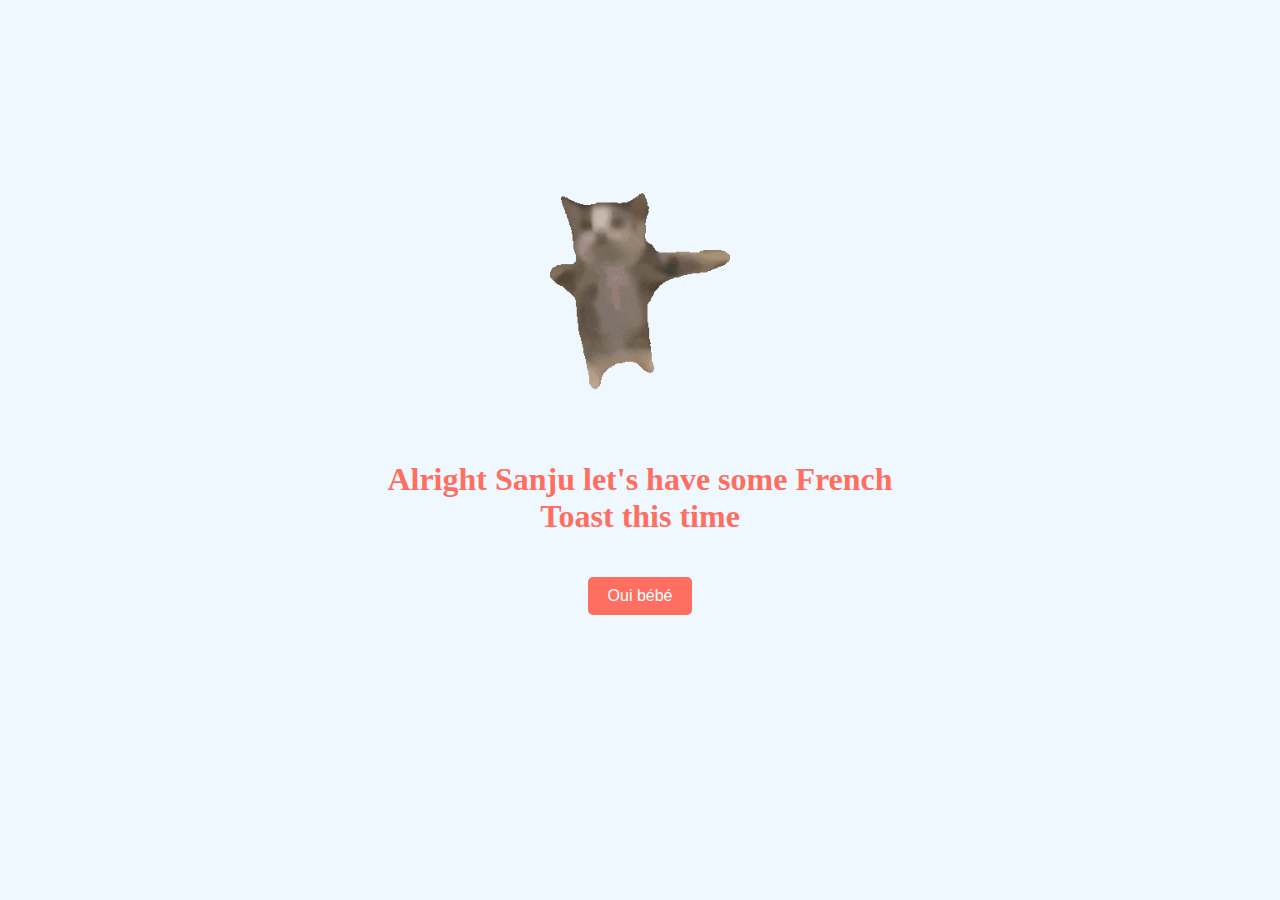
<file: YesPages/yes1.html>
<!DOCTYPE html>
<html lang="en">
<head>
    <meta charset="UTF-8">
    <meta name="viewport" content="width=device-width, initial-scale=1.0">
    <title>Happy Date</title>
    <link rel="stylesheet" href="yesPage.css">
</head>
<body>
    <div class="happyContainer">
        <img src="../Assests/happyCat.gif" alt="A dancing Happy Cat">
        <h1>Alright Sanju let's have some French Toast this time</h1>
        <button class="yesButton1" onclick="document.getElementById('myAudio').play()">Oui bébé</button>
        <audio id="myAudio" x1>
        <source src="../Assests/mixHappyBaby.mp3" type="audio/mpeg">
            Your browser does not support the audio tag.
        </audio>
    </div>
    
</body>
</html>
</file>
<file: YesPages/yesPage.css>
body{
    color: #E0115F;
    background-color: aliceblue;
    display: flex;
    flex-direction: column;
    align-items: center;
    justify-content: center;
    text-align: center;
    padding: 20px;
    margin: auto;
    max-width: 600px; 
    margin-top: 100px;
    margin-bottom: 100px;
}


/* CSS for yesPage1 */


.happyContainer {
    background-color: aliceblue;
    display: flex;
    flex-direction: column;
    align-items: center;
    justify-content: center;
    text-align: center;
    padding: 20px;
    margin: auto;
    max-width: 600px; 
    color: #FF6F61;

}

img {
    width: 100%; 
    max-width: 300px; 
    height: auto; 
}

button.yesButton1 {
    background-color: #FF6F61; 
    color: white;
    border: none;
    padding: 10px 20px;
    margin-top: 20px;
    font-size: 1em;
    cursor: pointer;
    border-radius: 5px;
}

button.yesButton1:hover {
    background-color: #E0115F; 
}

/* Responsive adjustments */
@media (max-width: 768px) {
    .happyContainer {
        padding: 10px;
        max-width: 100%;
    }

    button.yesButton1 {
        width: 80%; 
    }
}


/* CSS for yesPage2 */

.yes {
    text-align: center;
    margin: 50px;
}

/* Hide the video initially */
#successVideo {
    display: none;
}



button.yesButton2 {
    background-color: #FF6F61; 
    color: white;
    border: none;
    padding: 10px 20px;
    margin-top: 20px;
    font-size: 1em;
    cursor: pointer;
    border-radius: 5px;
}

button.yesButton2:hover {
    background-color: #E0115F; /* Ruby color for hover effect */
}

@media (max-width: 768px) {
    .videoBox {
        padding: 10px;
        max-width: 100%;
    }

    button.yesButton1 {
        width: 80%; 
    }
}

.textBox{
    text-align: center;
}

.happyContainer2{
    background-color: aliceblue;
    display: flex;
    flex-direction: column;
    align-items: center;
    justify-content: center;
    text-align: center;
    padding: 20px;
    margin: auto;
    max-width: 600px; 
    color: #FF6F61;
}
</file>
